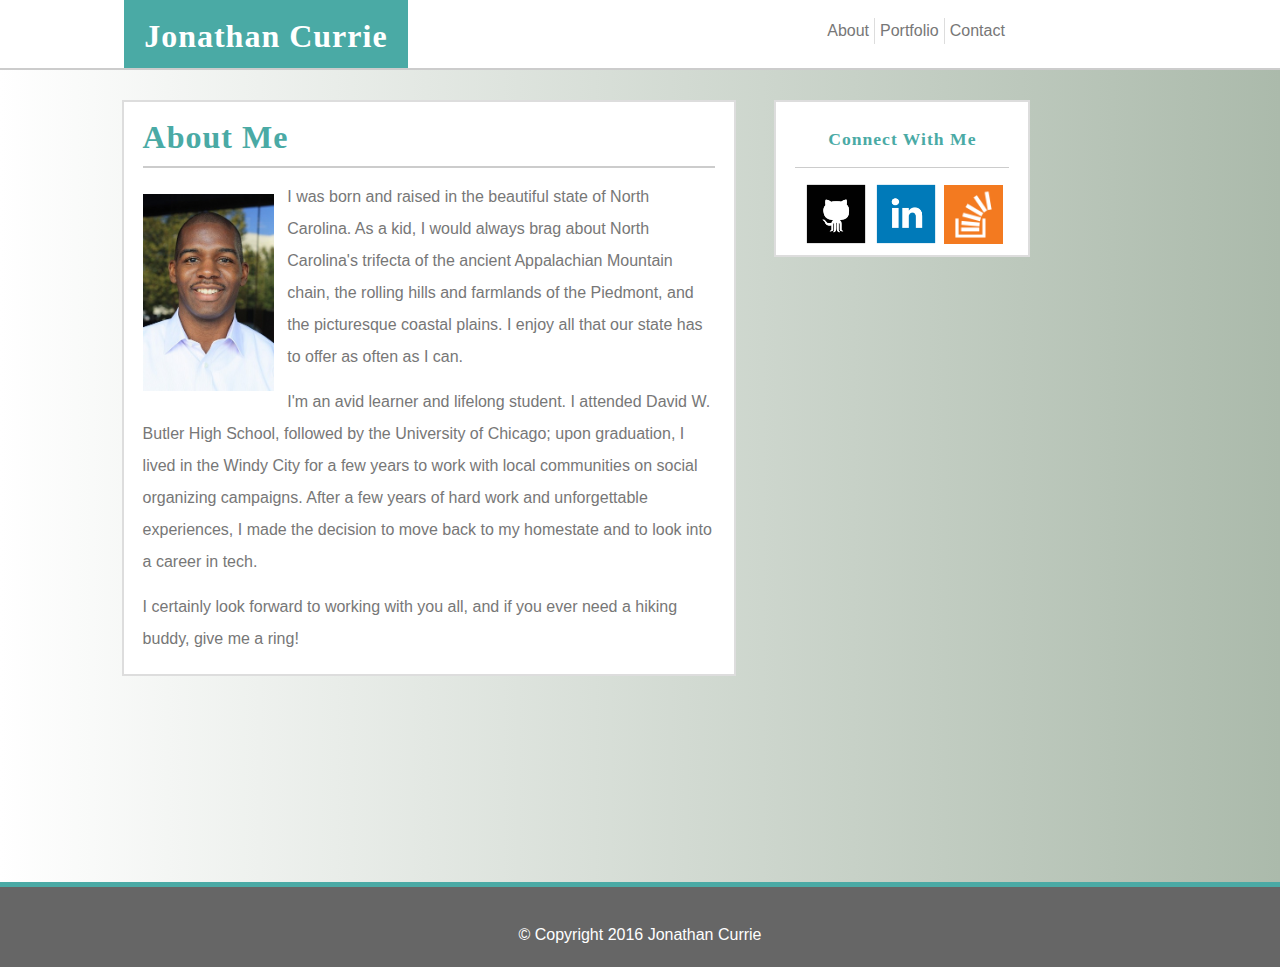
<file: index.html>
<!DOCTYPE html>
<html lang="en">
	<head>
		<meta charset="UTF-8">
		<title>About Me</title>

		<link rel="stylesheet" type="text/css" href="assets/reset.css">

		 <link rel="stylesheet" type="text/css" href="assets/style.css">
	</head>
		<body>
			<!--<div class="content">
				<div class="content-inside">-->
					<header>
					    <h1 id="name">Jonathan Currie</h1>

					    <nav>
					    	<div class="nav">
					    		<div class="nav about">
									<a href="index.html">About</a>
								</div>
								<div class="nav portfolio">
						    		<a href="portfolio.html">Portfolio</a>
						    	</div>
						    	<div class="nav contact">
						    		<a href="contact.html">Contact</a>
						    	</div>
						    </div>
						</nav>
					</header>
					<div class="clearfix">
						<div id="container">
								<section>
									<h2>About Me</h2>

									<hr id="hr-1">

									<img id="profile" src="images/31.jpg" alt="profile pic">

									<p id="about"> I was born and raised in the beautiful state of North Carolina. As a kid, I would always brag about North Carolina's trifecta of the ancient Appalachian Mountain chain, the rolling hills and farmlands of the Piedmont, and the picturesque coastal plains. I enjoy all that our state has to offer as often as I can.  
									</p>
									<p id="about"> I'm an avid learner and lifelong student. I attended David W. Butler High School, followed by the University of Chicago; upon graduation, I lived in the Windy City for a few years to work with local communities on social organizing campaigns. After a few years of hard work and unforgettable experiences, I made the decision to move back to my homestate and to look into a career in tech. 
									</p>
									<p id="about"> I certainly look forward to working with you all, and if you ever need a hiking buddy, give me a ring!</p>
								</section>

								<aside>
									<h3>Connect With Me	</h3>

									<hr id="hr-2">
									<div id="icons">
										<a href="https://github.com/jbcurrie" target="_blank">
									  		<img class="icon git" src="images/github.png" alt="Github">
										</a>
										<a href="https://www.linkedin.com/in/jonathanbcurrie/" target="_blank">
									  		<img class="icon linked" src="images/linkedin.png" alt="LinkedIn">
										</a>
										<a href="https://stackoverflow.com/users/7886947/jonathan-currie" target="_blank">
									  		<img class="icon overflow" src="images/overflow.png" alt="Stack Overflow">
										</a>
									</div>
								</aside>
							<!--<div class="push">SOMETHING</div>-->
						</div>
					</div>
				<!--</div>
			</div>-->
								<footer class="footer">© Copyright 2016 Jonathan Currie</footer>

		</body>
</html>
</file>
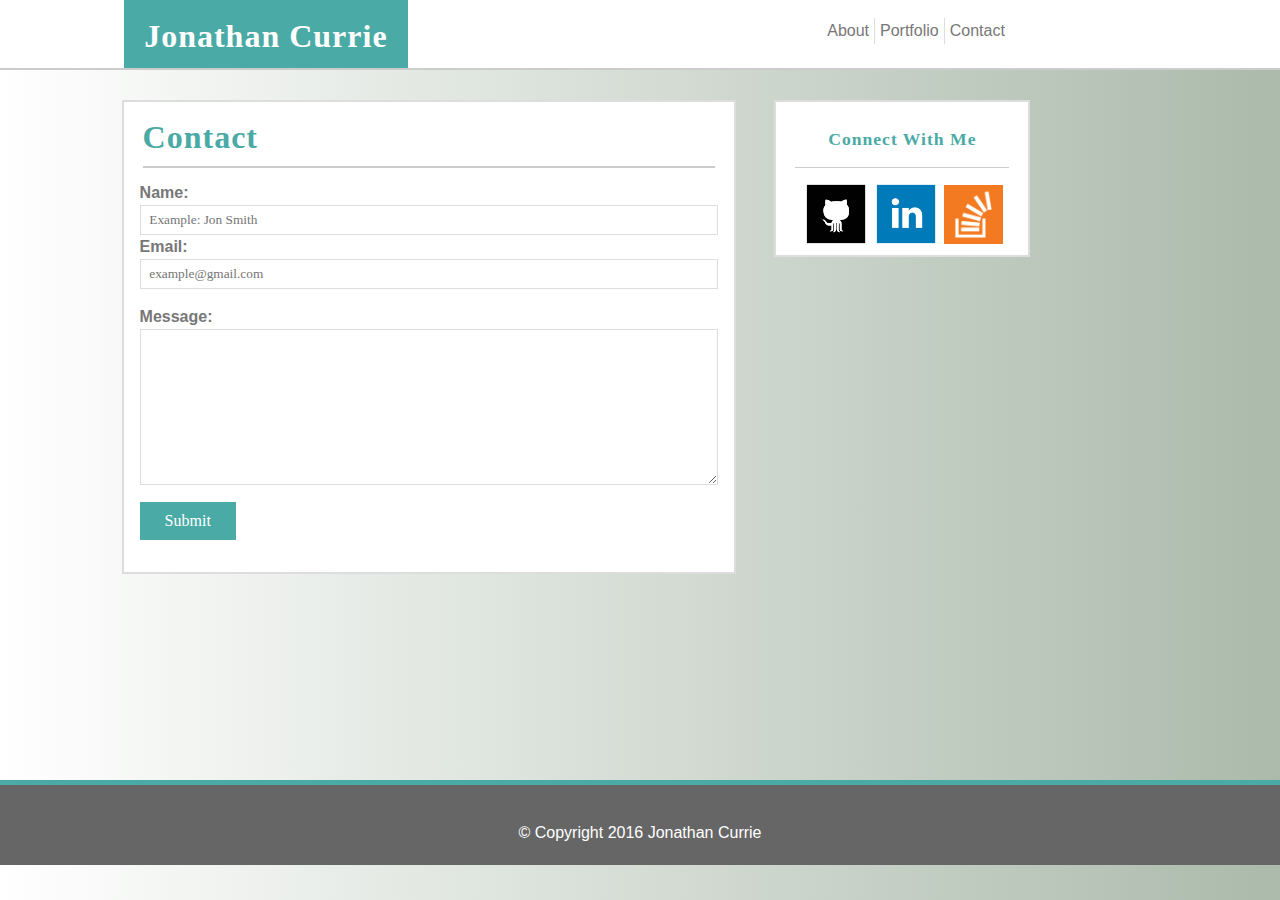
<file: contact.html>
<!DOCTYPE html>
<html lang="en">
	<head>
		<meta charset="UTF-8">

		<title>Contact</title>
		<link rel="stylesheet" type="text/css" href="assets/reset.css">

		 <link rel="stylesheet" type="text/css" href="assets/style.css">
	</head>
		<body>

			<header>
		    	<h1 id="name">Jonathan Currie</h1>

			    <nav>
			    	<div class="nav">
			    		<div class="nav about">
							<a href="index.html">About</a>
						</div>
						<div class="nav portfolio">
				    		<a href="portfolio.html">Portfolio</a>
				    	</div>
				    	<div class="nav contact">
				    		<a href="contact.html">Contact</a>
				    	</div>
				    </div>
				</nav>
			</header>
			<div class="clearfix">
				<div id="container">
					<section>
						<h2>Contact</h2>

						<hr id="hr-1">
						
						<fieldset>
							<form>
								Name: <br>
								<input class="input" type="text" name="name" placeholder="  Example: Jon Smith">
								<br>
							</form>

							<form>
								Email: <br>
								<input class="input" type="text" name="email" placeholder="  example@gmail.com">
								<br>
							</form>
						</fieldset>
						<br>

						<form>
							Message: <br>
						  <textarea class="input" name="message" rows="10" cols="50"></textarea>
						  <br>
						  <input id="button" type="submit">
						</form>

						<br>

					</section>

					<aside>
						<h3>Connect With Me	</h3>

						<hr id="hr-2">

						<div id="icons">
							<a href="#">
						  		<img class="icon git" src="images/github.png" alt="Github">
							</a>
							<a href="#">
						  		<img class="icon linked" src="images/linkedin.png" alt="LinkedIn">
							</a>
							<a href="#">
						  		<img class="icon overflow" src="images/overflow.png" alt="Stack Overflow">
							</a>
						</div>
					</aside>
				</div>
			</div>

			<footer class="footer"> © Copyright 2016 Jonathan Currie</p>
			</footer>
			
		</body>
</html>
</file>
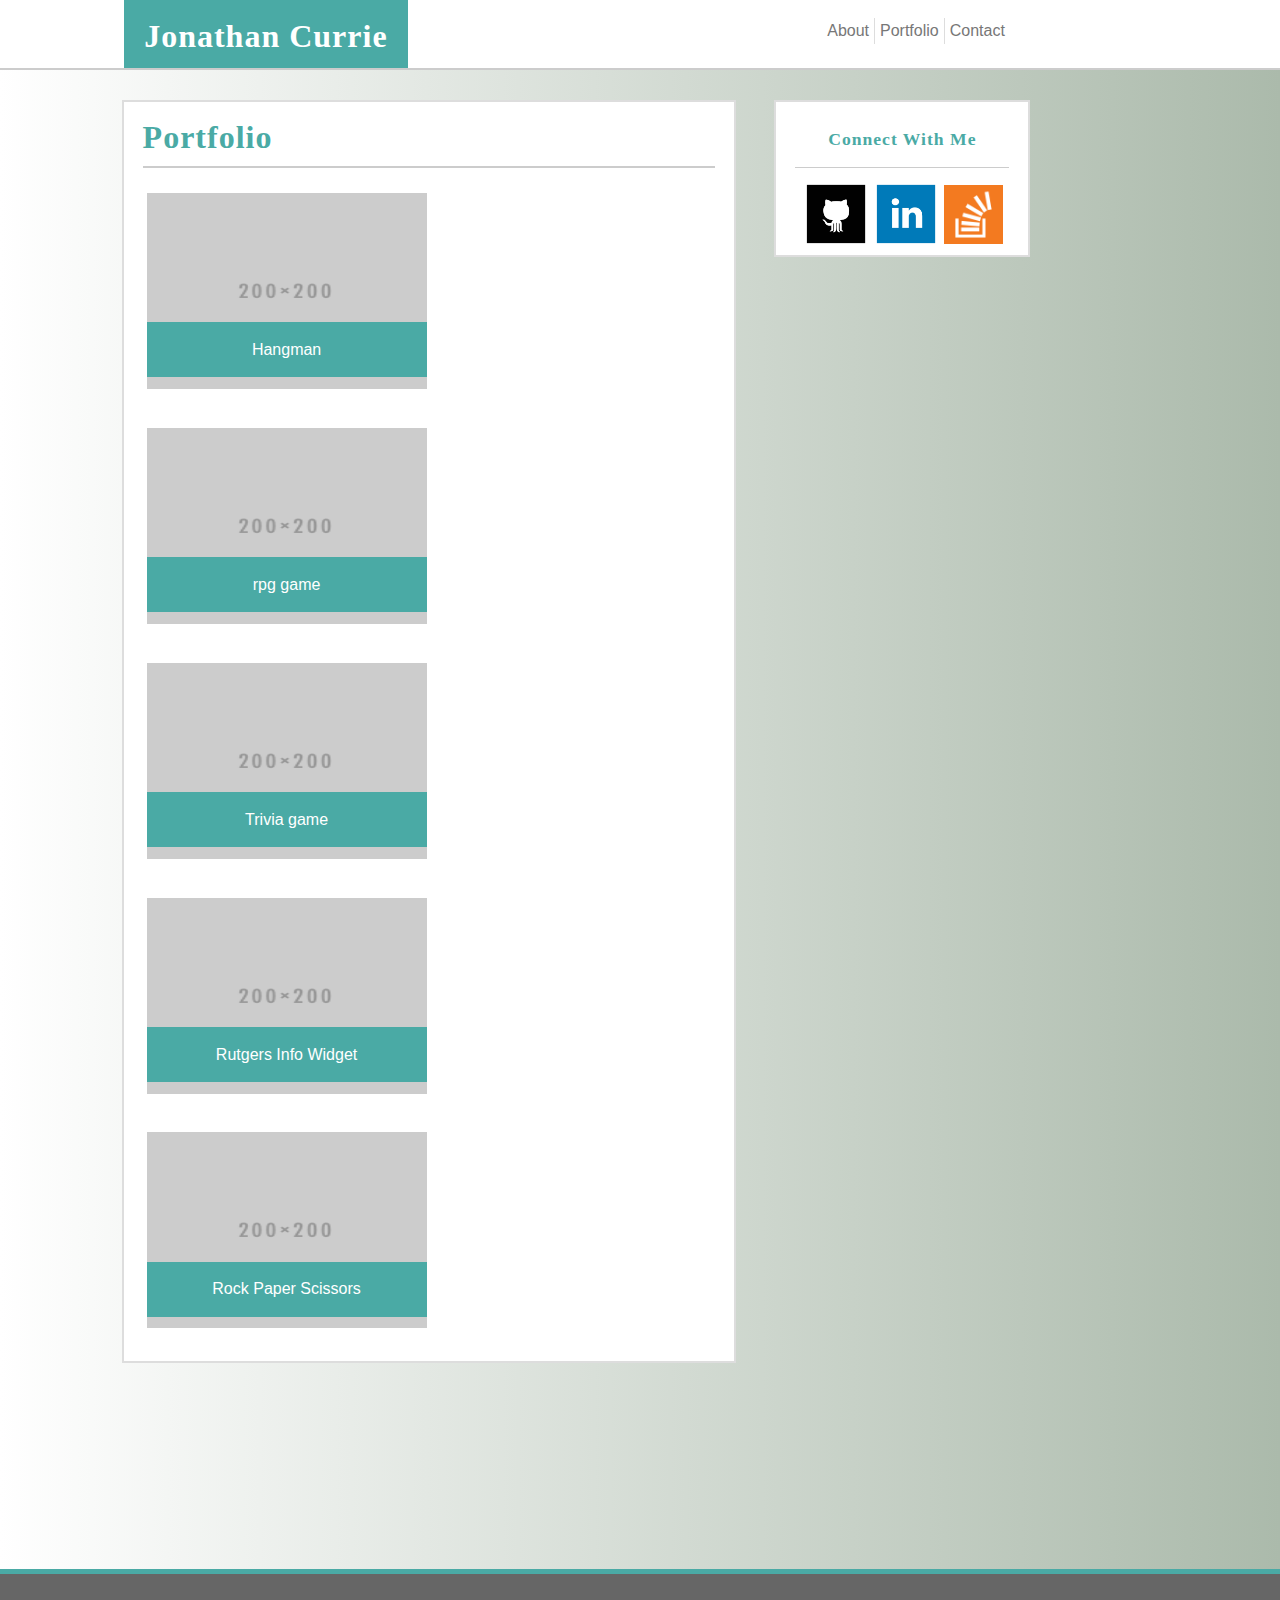
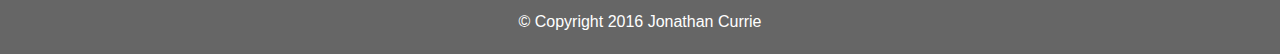
<file: portfolio.html>
<!DOCTYPE html>
<html lang="en">
	<head>
		<meta charset="UTF-8">
		<title>Portfolio</title>

		<link rel="stylesheet" type="text/css" href="assets/reset.css">
		<link rel="stylesheet" type="text/css" href="assets/style.css">
	</head>
		<body>

			<header>
		    	<h1 id="name">Jonathan Currie</h1>
			    <nav>
			    	<div class="nav">
			    		<div class="nav about">
							<a href="index.html">About</a>
						</div>
						<div class="nav portfolio">
				    		<a href="portfolio.html">Portfolio</a>
				    	</div>
				    	<div class="nav contact">
				    		<a href="contact.html">Contact</a>
				    	</div>
				    </div>
				</nav>
			</header>

			<div class="clearfix">
				<div id="container">
					<section>
						<h2>Portfolio</h2>
						<hr id="hr-1">
						<div class="section">
							<div class="text">
								<img class="gallery" src="images/placeholder.png" alt="hangman">
								<div class="name">
									<a class="gallery-link" href="#">Hangman</a>
								</div>
							</div>
							<div class="text">
								<img class="gallery" src="images/placeholder.png" alt="rpg game">
								<div class="name">
									<a class="gallery-link" href="#">rpg game</a>
								</div>
							</div>
							<div class="text">
								<img class="gallery" src="images/placeholder.png" alt="Trivia game">
								<div class="name">
									<a class="gallery-link" href="#">Trivia game</a>
								</div>
							</div>
							<div class="text">
								<img class="gallery" src="images/placeholder.png" alt="Rutgers Info Widget">
								<div class="name">
									<a class="gallery-link" href="#">Rutgers Info Widget</a>
								</div>
							</div>
							<div class="text">
								<img class="gallery" src="images/placeholder.png" alt="Rock Paper Scissors">
								<div class="name">
									<a class="gallery-link" href="#">Rock Paper Scissors</a>
								</div>
							</div>
						</div>
					</section>
						<aside>
							<h3>Connect With Me	</h3>

							<hr id="hr-2">
							<div id="icons">
								<a href="#">
							  		<img class="icon git" src="images/github.png" alt="Github">
								</a>
								<a href="#">
							  		<img class="icon linked" src="images/linkedin.png" alt="LinkedIn">
								</a>
								<a href="#">
							  		<img class="icon overflow" src="images/overflow.png" alt="Stack Overflow">
								</a>
							</div>
						</aside>
				</div>
			</div>
						<footer class="footer">© Copyright 2016 Jonathan Currie</footer>
		</body>
</html>
</file>
<file: assets/style.css>
* {
    box-sizing: border-box;
}

html,body{
	min-height:100%;
	position:relative;
	background: #abbaab;  /* fallback for old browsers */
    background: -webkit-linear-gradient(to right, #ffffff, #abbaab);  /* Chrome 10-25, Safari 5.1-6 */
    background: linear-gradient(to right, #ffffff, #abbaab); /* W3C, IE 10+/ Edge, Firefox 16+, Chrome 26+, Opera 12+, Safari 7+ */
}

header {
	position:relative;
	height: 70px;
	background-color:#ffffff;
	border-bottom: 2px solid #cccccc;
	width:100%;
}

#name {
	/*position:absolute;*/
	float:left;
	margin-left:9.7%;
	background-color: #4aaaa5;
	color:white;
	/*top:0;
	left: 129px;*/	
	height:10px;		
	padding:20px 20px 48px 20px;
	font-size: 2em;
	font-weight: bold;
	letter-spacing: 1px;
}

nav {
	/*position: absolute;*/
	float:left;
	margin-left:31%;
	padding:1%;
	/*top:15%;
	right: 19%;*/
}
.nav {
	float:left;
	padding: 5px;
}

.portfolio {
	border-left: 1px solid #dddddd;
	border-right: 1px solid #dddddd;
	border-top: none;
	border-bottom: none;
}

.clearfix::after {
    content: "";
    clear: both;
    display: table;
 }

#container {
	clear:both;
	background: #abbaab;  /* fallback for old browsers */
    background: -webkit-linear-gradient(to right, #ffffff, #abbaab);  /* Chrome 10-25, Safari 5.1-6 */
    background: linear-gradient(to right, #ffffff, #abbaab); /* W3C, IE 10+/ Edge, Firefox 16+, Chrome 26+, Opera 12+, Safari 7+ */
	position:relative;
	top:30px;
	height:100%;
	width:100%;
}

section {
	float:left;
	margin-left:9.5%;
	margin-right:1.5%;
	margin-bottom:20%;
	height:auto;
	width: 48%;
	border:2px solid #dddddd;
	background-color: #ffffff;
}

form {
	font-weight: bold;
	line-height: 1.5em;
	padding: 0px 10px 0px 10px;	
}

.input {
	width:100%;
	border:1px solid #dddddd;
}

textarea {
	width:100%;
}

input.input {
	height:30px;
}

#button {
    background-color: #4aaaa5;
    border: none;
    color: white;
    padding: 10px 25px;
    margin: 10px 0px;
    text-align: center;
    text-decoration: none;
    display: inline-block;
    font-size: 16px;
    font-family: Georgia, Times, "Times New Roman", serif;
}
.section {
	position:relative;
}

.text {
	position:relative;
	left:11px;
	width: auto;
    margin: 2% 4% 4% 1%;
    display: inline-block;
}

.name {
	position:absolute;
	left:0;
	top:65%;
	width:100%;
	padding: 7% 0 7% 0;
	text-align:center;
	font-size:1em;
	background-color: #4aaaa5;
	color:white;
	font-family: Georgia, Times, "Times New Roman", serif;
}

.gallery {
	width:280px;
	height:196px;
}

#profile {
	float:left;
	height:68%;
	width: 22%;
}

#about {
	width:auto;
	height:auto;
	line-height: 2em;
}

#hr-1 {
	border:none;
	height: 2px;
	color:#cccccc;
	background-color: #cccccc;
}

aside {
	float:left;
	margin-left:1.5%;
	width: 20%;
	background-color:white;
	border:2px solid #dddddd;
	overflow:auto;
}

aside, section {
	padding: 6px;
}

#icons {
	margin-left: 9%;
}

.icon {
	width: 30%;
	height: 30%;
}

.overflow {
	width:27%;
	height:24%;
	padding-bottom:1%;
}

#hr-2 {
	border:none;
	height: 1px;
	color:#cccccc;
	background-color: #cccccc;
}

h2, #hr-1, #hr-2, #profile, #about {
	margin:13px;
}

h2, h3, input {
	color: #4aaaa5;
	font-family: Georgia, Times, "Times New Roman", serif;
}

h2 {
	font-size: 2em;
	font-weight: bold;
	letter-spacing: 1px;
}

h3 {
	text-align: center;
    padding: 23px 0px 5px 0px;
    font-size: 1.1em;
	font-weight:bold;
	letter-spacing: 1px;
}

#about, .nav, footer, a, form {
	font-family:'Arial', 'Helvetica Neue', Helvetica, sans-serif;
}

p, .nav, a, form {
	color: #777777;
}

a {
	text-decoration: none;
}


.footer {	
	position:relative;
	border-top:5px solid #4aaaa5;
	margin-top:-20px;
	height: 20px;
	bottom:0;
	padding:40px;
	width:100%;
	text-align: center;
	background-color:#666666;
	color: #ffffff;
}

.gallery-link {
	color: #ffffff;
}

/*.content {
	min-height: 100%;
}

.content-inside {
	padding:20px;
	padding-bottom: 20px;
}

.footer {
	margin-top: -20px;
}*/

/* make the footer sticky*/

/*.overflow {
	border: 1px solid white;
	width: 54px;
	height: 54px;
	margin-bottom: 4px;
}*/

/* center icons*/

/*.push {
	float:left;
	border: 1px solid navy;
	width:20%;
	display:inline-block;
}*/

/*section {
	position:absolute;
	border:2px solid #dddddd;
	left:12%;
	width: 49%;
	height: auto;
	background-color: #ffffff; 
}*/

/*aside {
	border:2px solid #dddddd;
	position:absolute;
	right:16%;
	width: 20%;
	background-color:white;
	clear:both;
	overflow:auto;

}*/


/*.portfolio {
	border-right: 1px solid #cccccc ;
	border-left: 1px solid #cccccc ;
	/* left and right border showing }*/

/*.push {
	height: 20px;
}*/
</file>
